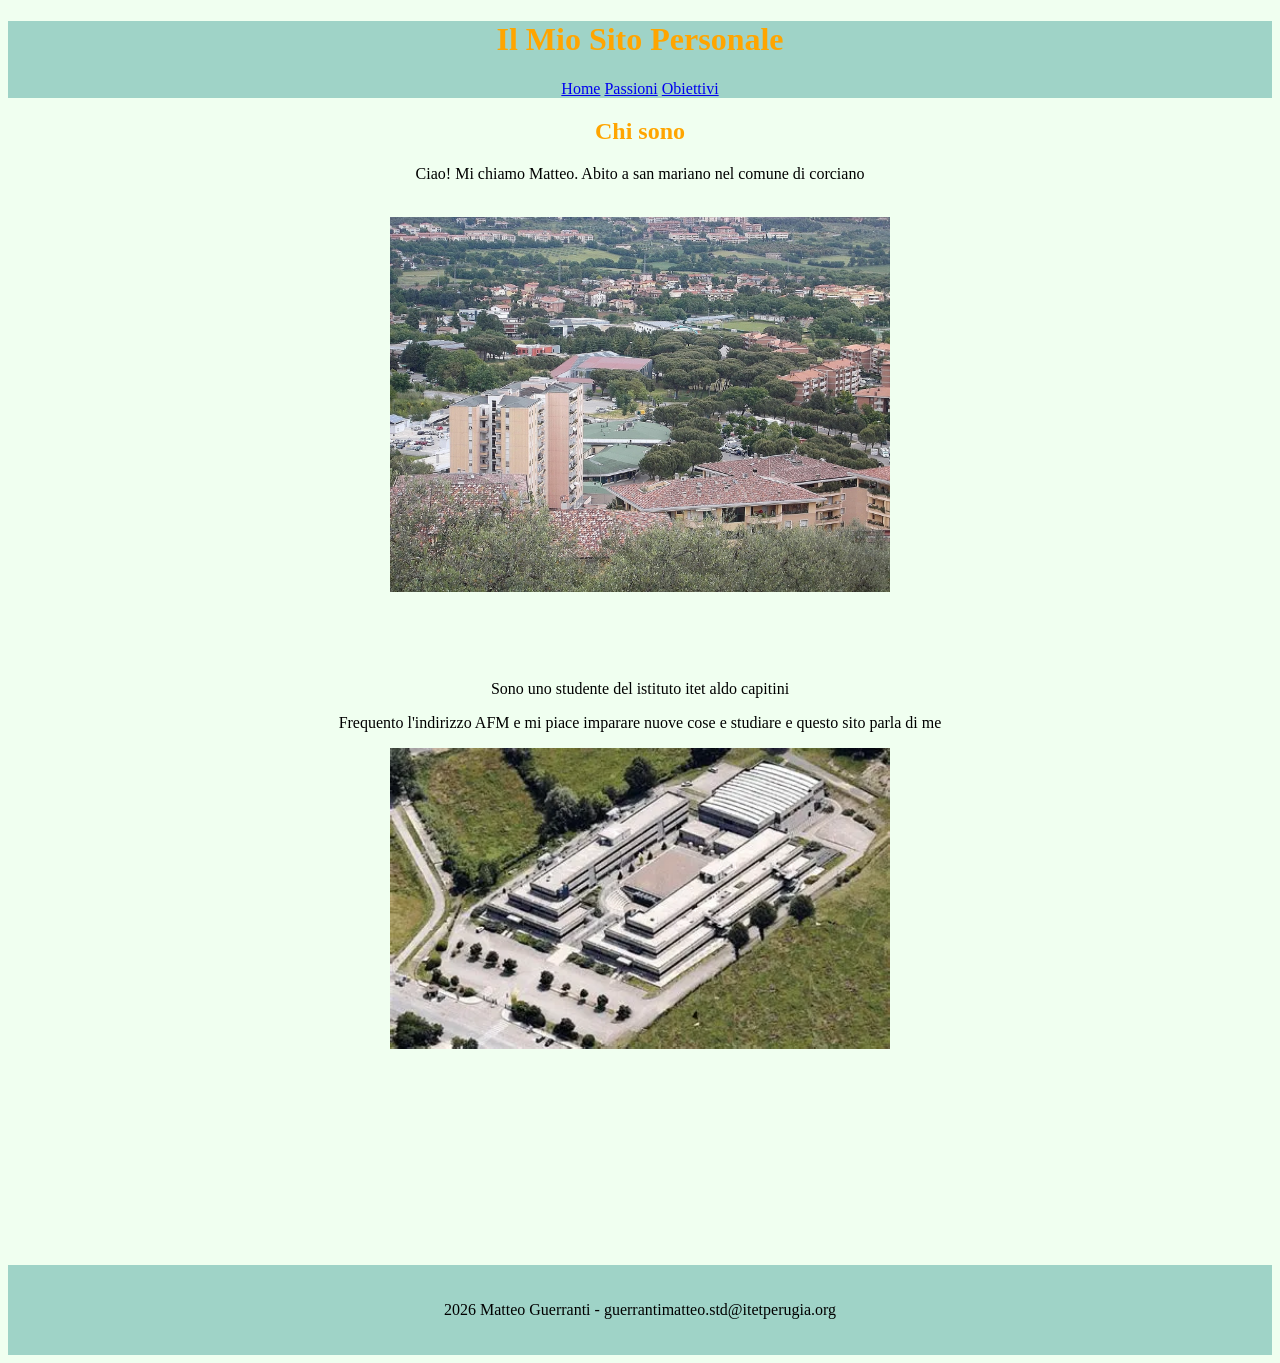
<file: index.html>
<!DOCTYPE html>
<head>
    <title>Il Mio Sito Personale</title>
    <link rel="stylesheet" href="style.css">
</head>
<body>

<header>

    <h1>Il Mio Sito Personale</h1>
    <nav>
        <a href="index.html">Home</a>
        <a href="passioni.html">Passioni</a>
        <a href="obbiettivi.html">Obiettivi</a>
    </nav>
</header>


    <h2>Chi sono</h2>
<p>Ciao! Mi chiamo Matteo. Abito a san mariano nel comune di corciano </p>
<br>
<img src="sanmariano.jpg" alt="San Mariano">
<br>
<br>
<br>
<br>
<p>Sono uno studente del istituto  itet aldo capitini </p>
<p>Frequento l'indirizzo AFM e mi piace imparare nuove cose e studiare e questo sito parla di me</p>
<img src="capitini.jpg" alt="capitini">

<br>
<br>
<br>
<br>
<br>
<br>
<br>
<br>
<br>
<br>
<br>
<br>

<footer>
<p> 2026 Matteo Guerranti - guerrantimatteo.std@itetperugia.org<p/>

</footer>



</body>
</html>
</file>
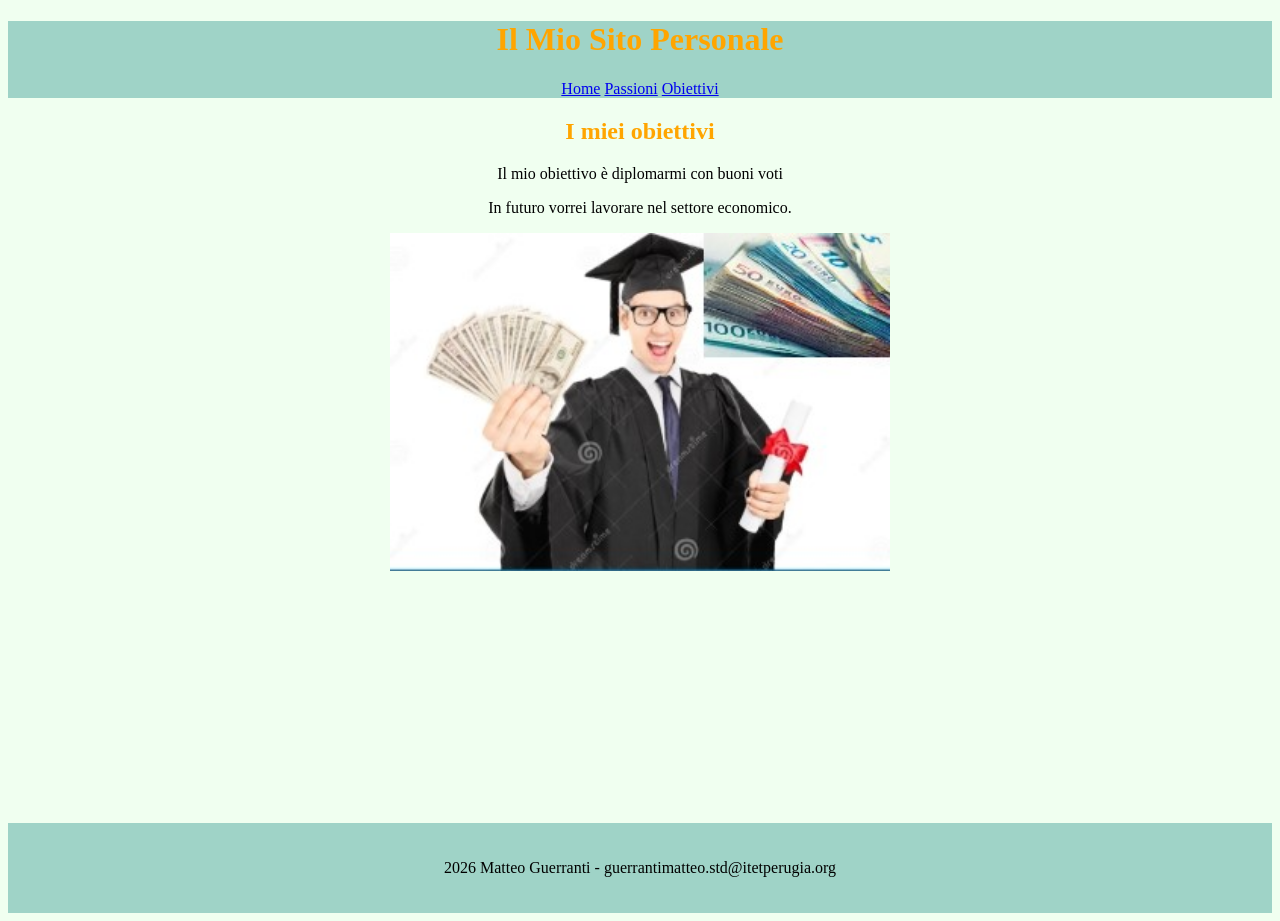
<file: obbiettivi.html>
<!DOCTYPE html>
<head>
    <title>I Miei Obiettivi</title>
    <link rel="stylesheet" href="style.css">
</head>
<body>

<header>
    <h1>Il Mio Sito Personale</h1>
    <nav>
        <a href="index.html">Home</a>
        <a href="passioni.html">Passioni</a>
        <a href="obbiettivi.html">Obiettivi</a>
    </nav>
</header>

<main>
    <h2>I miei obiettivi</h2>
    <p>Il mio obiettivo è diplomarmi con buoni voti</p>
	 <p>In futuro vorrei lavorare nel settore economico.</p>
</main>
<img src="diploma.jpg" alt="diploma">
<br>
<br>
<br>
<br>
<br>
<br>
<br>
<br>
<br>
<br>
<br>
<br>
<br>
<br>
<footer>
<p> 2026 Matteo Guerranti - guerrantimatteo.std@itetperugia.org<p/>

</footer>

</body>
</html>
</file>
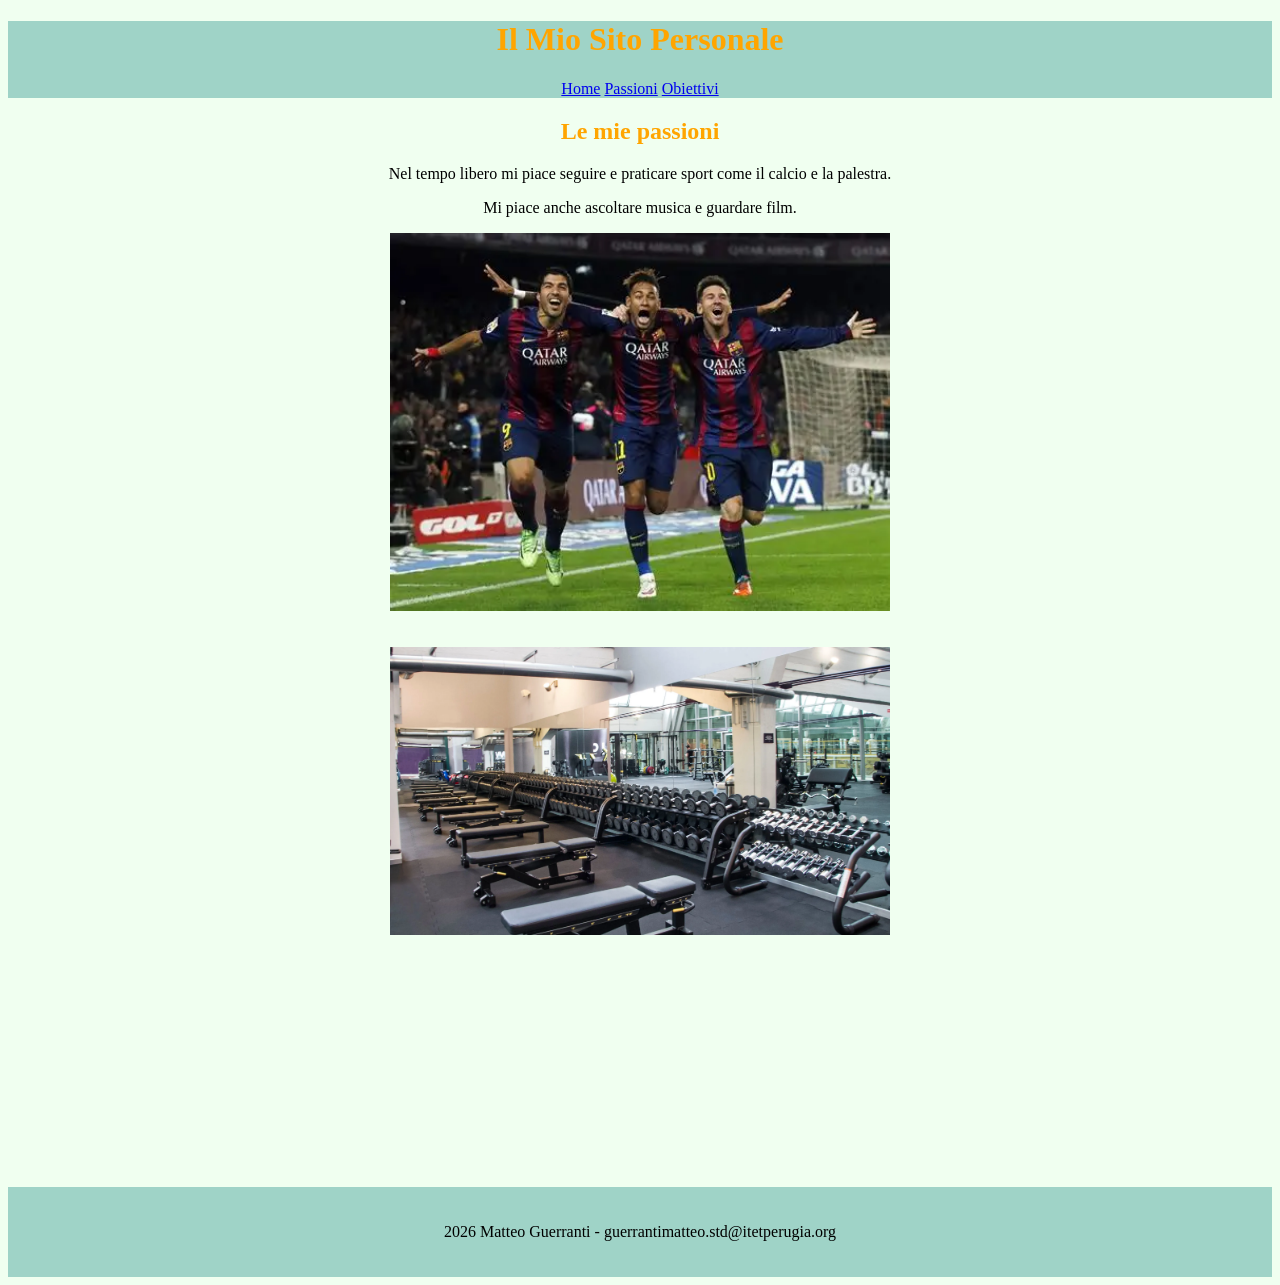
<file: passioni.html>
<!DOCTYPE html>
<head>
    <title>Le Mie Passioni</title>
    <link rel="stylesheet" href="style.css">
</head>
<body>

<header>
    <h1>Il Mio Sito Personale</h1>
    <nav>
        <a href="index.html">Home</a>
        <a href="passioni.html">Passioni</a>
        <a href="obbiettivi.html">Obiettivi</a>
    </nav>
</header>


    <h2>Le mie passioni</h2>
    <p>Nel tempo libero mi piace seguire e praticare sport come il calcio e la palestra.</p>
    <p>Mi piace anche ascoltare musica e guardare film.</p>
	
	<img src="mns.jpg" alt="calcio"> 
	<br>
	<br>
	
	<img src="palestra.jpg" alt="plaestra">
<br>
<br>
<br>
<br>
<br>
<br>
<br>
<br>
<br>
<br>
<br>
<br>
<br>
<br>
<footer>
<p> 2026 Matteo Guerranti - guerrantimatteo.std@itetperugia.org<p/>

</footer>

</body>
</html>
</file>
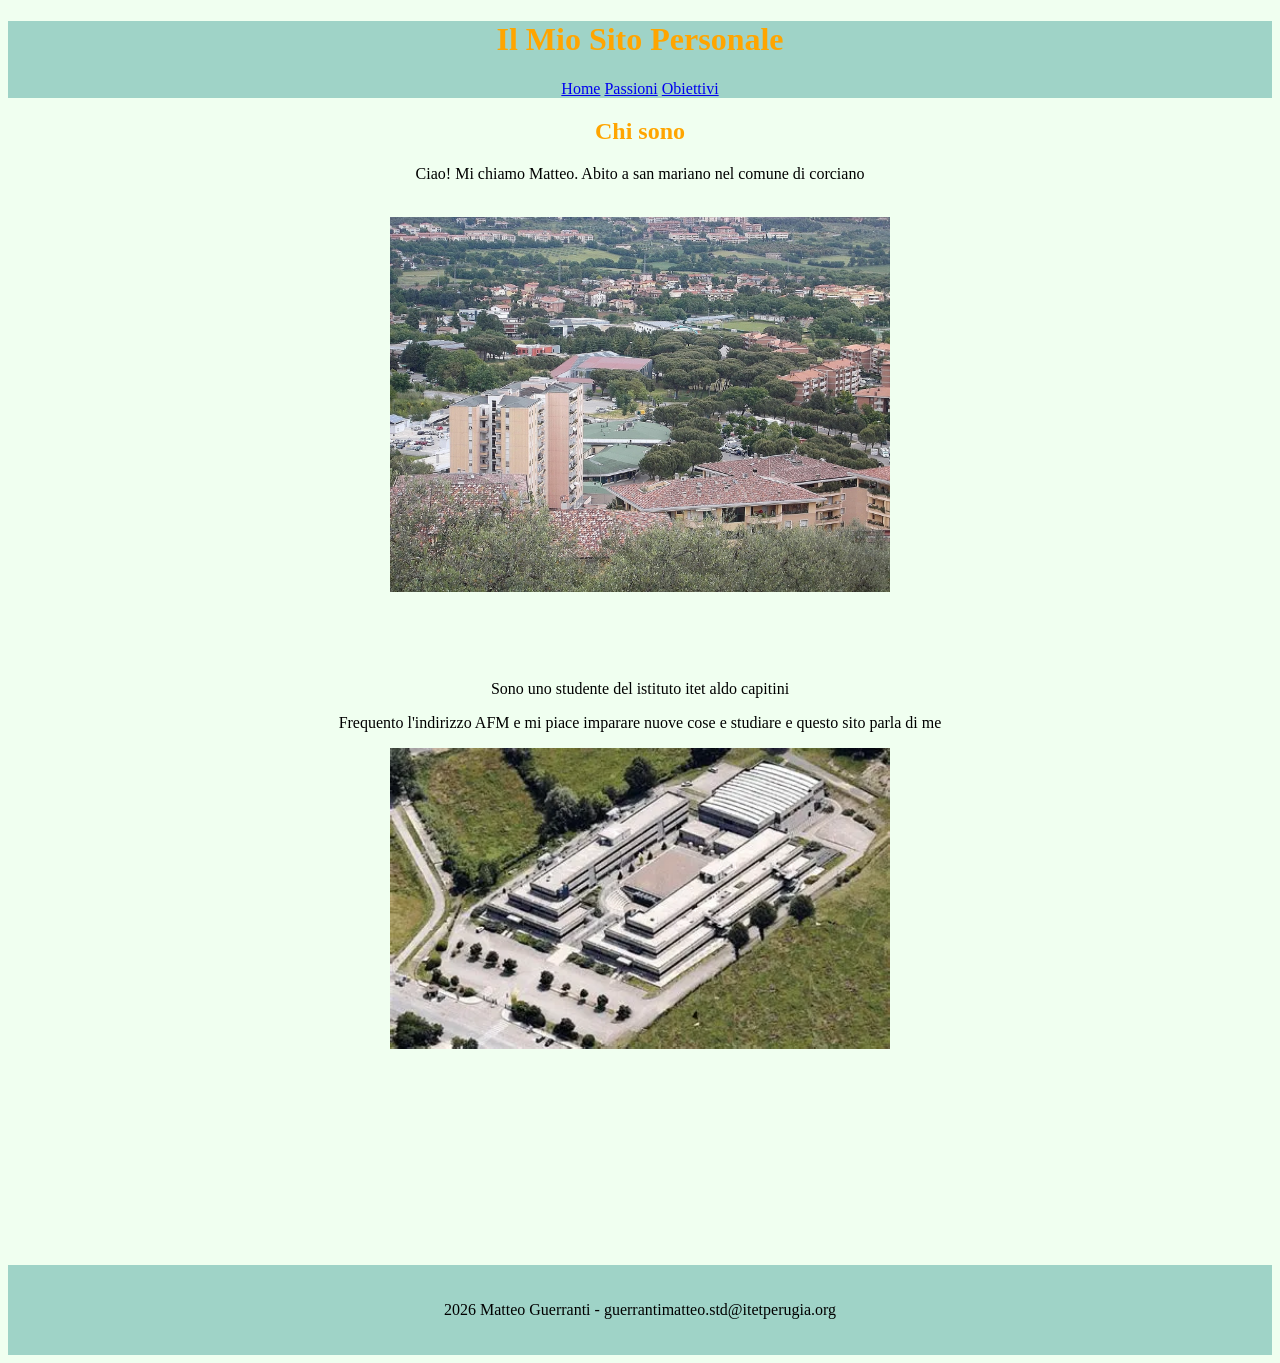
<file: sitosudime.html>
<!DOCTYPE html>
<head>
    <title>Il Mio Sito Personale</title>
    <link rel="stylesheet" href="style.css">
</head>
<body>

<header>

    <h1>Il Mio Sito Personale</h1>
    <nav>
        <a href="sitosudime.html">Home</a>
        <a href="passioni.html">Passioni</a>
        <a href="obbiettivi.html">Obiettivi</a>
    </nav>
</header>


    <h2>Chi sono</h2>
<p>Ciao! Mi chiamo Matteo. Abito a san mariano nel comune di corciano </p>
<br>
<img src="sanmariano.jpg" alt="San Mariano">
<br>
<br>
<br>
<br>
<p>Sono uno studente del istituto  itet aldo capitini </p>
<p>Frequento l'indirizzo AFM e mi piace imparare nuove cose e studiare e questo sito parla di me</p>
<img src="capitini.jpg" alt="capitini">

<br>
<br>
<br>
<br>
<br>
<br>
<br>
<br>
<br>
<br>
<br>
<br>

<footer>
<p> 2026 Matteo Guerranti - guerrantimatteo.std@itetperugia.org<p/>

</footer>



</body>
</html>
</file>
<file: style.css>
body{
background-color:#F0FFF0;
}


h1{
text-align: center ;

color:orange
}



h2{
text-align: center;

color:orange;
}

header{
text-align:center;
background-color:#9fd3c7;
}	


p{
text-align: center;


}	


footer{
	
background-color:#9fd3c7;
	
	
padding:20px; 
	
}	

img{

 width: 500px;
margin:auto;
display:block;

}
</file>
